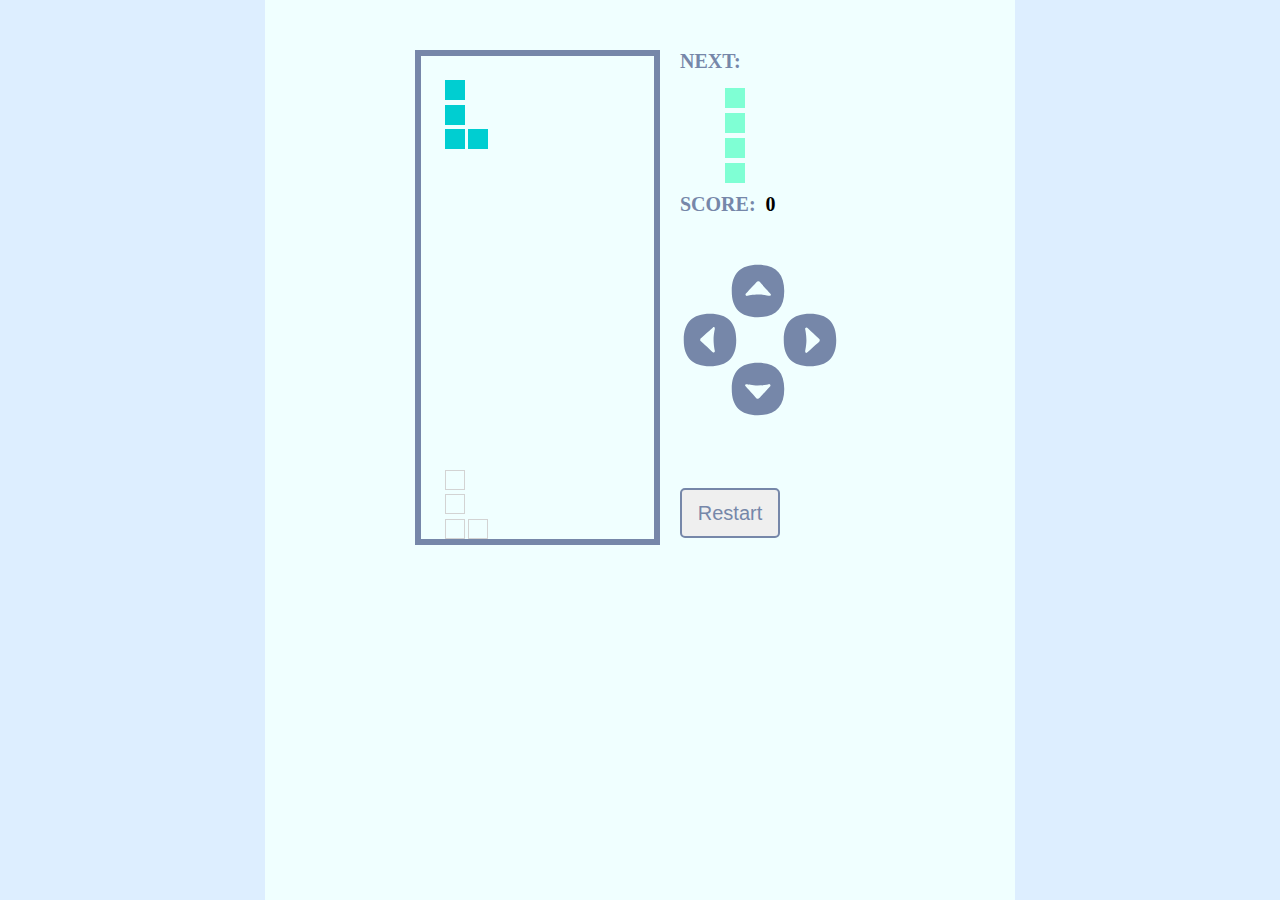
<file: index.html>
<!DOCTYPE html>
<html lang="en">

<head>
  <meta charset="UTF-8">
  <meta http-equiv="X-UA-Compatible" content="IE=edge">
  <meta name="viewport" content="width=750, initial-scale=1.0">
  <link rel="stylesheet" href="index.css">
  <title>Simple Tetris</title>
</head>

<body>
  <div class="content">
    <div class="game-content">
      <div id="screen" class="screen">
        <!-- <div class="square"></div> -->
      </div>
      <div class="game-over-info">
        <div class="game-over-title">GAME OVER</div>
        <div class="restart restart-info" id="restart-info">
          <div class="restart-text">RESTART</div>
        </div>
      </div>
    </div>
    <div class="info-card">
      <div class="label">NEXT:</div>
      <div id="preview" class="preview">
        <div class="square"></div>
      </div>
      <div class="info-detail">
        <div class="score-info">SCORE:<span id="score">0</span></div>
        <div class="allows">
          <div class="up" id="up-allow">
            <svg t="1622959725137" class="icon" viewBox="0 0 1024 1024" version="1.1" xmlns="http://www.w3.org/2000/svg" p-id="1315" width="60" height="60"><path d="M512 960c298.7 0 448-149.3 448-448 0-298.6-149.3-448-448-448S64 213.3 64 512s149.3 448 448 448zM302.1 560.1c8.1-9.6 173.1-185.9 187.1-202.3 16-23.9 47.4-6.3 47.4-6.3 10.3 11.8 179.3 196.9 190.7 210.9 8.4 10.3 8.7 31.8-24.4 31.8-9.7 0-96.1-21.3-185.1-21.3s-181 19.3-187.4 21.3c-23.7 7.7-38.5-22-28.3-34.1z" fill="#7687A9" p-id="1316"></path></svg>
          </div>
          <div class="center">
            <div class="left" id="left-allow">
              <svg t="1622959492090" class="icon" viewBox="0 0 1024 1024" version="1.1" xmlns="http://www.w3.org/2000/svg" p-id="1177" width="60" height="60"><path d="M960 512c0-298.7-149.3-448-448-448S64 213.3 64 512s149.3 448 448 448 448-149.3 448-448zM560.1 721.9c-9.6-8.1-185.9-173.1-202.3-187.1-23.9-16-6.3-47.4-6.3-47.4 11.8-10.3 196.9-179.3 210.9-190.7 10.3-8.4 31.8-8.7 31.8 24.4 0 9.7-21.3 96.1-21.3 185.1s19.3 181 21.3 187.4c7.7 23.7-22 38.5-34.1 28.3z" fill="#7687A9" p-id="1178"></path></svg>
            </div>
            <div class="right" id="right-allow">
              <svg t="1622960164239" class="icon" viewBox="0 0 1024 1024" version="1.1" xmlns="http://www.w3.org/2000/svg" p-id="1752" width="60" height="60"><path d="M64 512c0 298.7 149.3 448 448 448 298.6 0 448-149.3 448-448S810.7 64 512 64 64 213.3 64 512z m399.9-209.9c9.6 8.1 185.9 173.1 202.3 187.1 23.9 16 6.3 47.4 6.3 47.4-11.8 10.3-196.9 179.3-210.9 190.7-10.3 8.4-31.8 8.7-31.8-24.4 0-9.7 21.3-96.1 21.3-185.1s-19.3-181-21.3-187.4c-7.7-23.7 22-38.5 34.1-28.3z" fill="#7687A9" p-id="1753"></path></svg>
            </div>
          </div>
          <div class="down" id="down-allow"> 
            <svg t="1622960223398" class="icon" viewBox="0 0 1024 1024" version="1.1" xmlns="http://www.w3.org/2000/svg" p-id="1977" width="60" height="60"><path d="M512 64C213.3 64 64 213.3 64 512c0 298.6 149.3 448 448 448s448-149.3 448-448S810.7 64 512 64z m209.9 399.9c-8.1 9.6-173.1 185.9-187.1 202.3-16 23.9-47.4 6.3-47.4 6.3-10.3-11.8-179.3-196.9-190.7-210.9-8.4-10.3-8.7-31.8 24.4-31.8 9.7 0 96.1 21.3 185.1 21.3s181-19.3 187.4-21.3c23.7-7.7 38.5 22 28.3 34.1z" fill="#7687A9" p-id="1978"></path></svg>
          </div>
        </div>
        <button id="restart" class="restart">Restart</button>
      </div>
    </div>
  </div>
  <script src="index.js"></script>
</body>

</html>
</file>
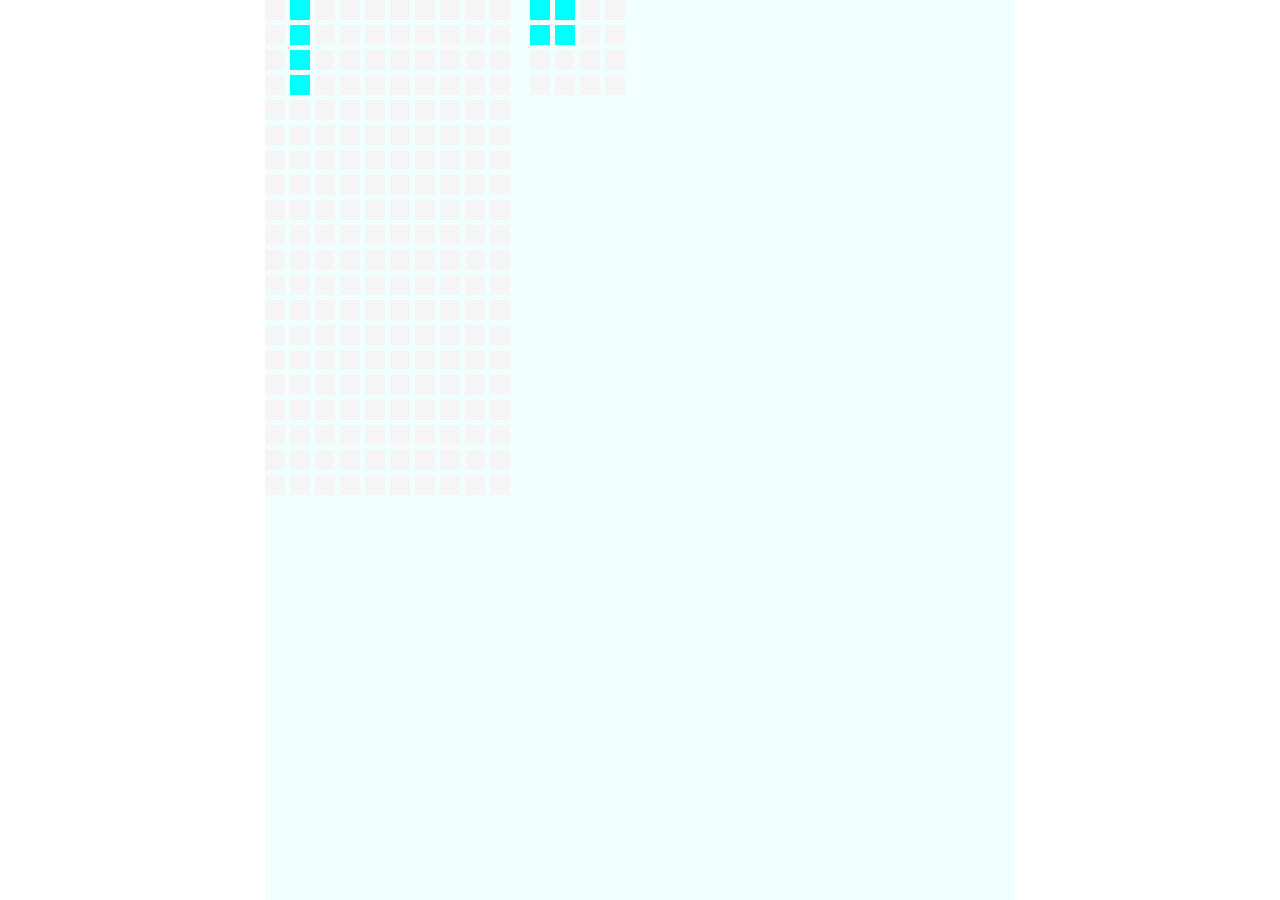
<file: src/index.html>
<!DOCTYPE html>
<html lang="en">
<head>
  <meta charset="UTF-8">
  <meta http-equiv="X-UA-Compatible" content="IE=edge">
  <meta name="viewport" content="width=750, initial-scale=1.0">
  <link rel="stylesheet" href="index.css">
  <title>Smart Tetris</title>
</head>
<body>
  <div class="content">
    <div id="screen" class="screen">
      <!-- <div class="square"></div> -->
    </div>
    <div id="preview" class="preview">
      <div class="square"></div>
    </div>
  </div>
  <script src="index.js"></script>
</body>
</html>
</file>
<file: index.css>
* {
  padding: 0;
  margin: 0;
  box-sizing: border-box;
}
body {
  background-color: #DDEEFF;
  user-select: none;
}
.content {
  width: 750px;
  margin: 0 auto;
  height: 100vh;
  background-color: azure;
  padding: 50px 150px;
}
.screen {
  width: 245px;
  border: 6px solid #7687A9;
  height: 495px;
  display: grid;
  grid-template-columns: auto auto auto auto auto auto auto auto auto auto;
  justify-content: space-between;
  align-content: space-between;
  grid-row-gap: 1px;
  grid-column-gap: 1px;
  float: left;
}
.game-content {
  position: relative;
}
.game-content .game-over-info {
  width: 245px;
  height: 495px;
  position: absolute;
  top: 0;
  left: 0;
  background-color: rgba(118, 135, 169, .85);
  display: none;
}
.game-content .game-over-info.active {
  display: block;
}
.game-over-info .game-over-title {
  color: #fff;
  font-size: 30px;
  text-align: center;
  margin-top: 150px;
  font-weight: bolder;
}
.game-over-info .restart-info {
  margin-top: 50px;
  height: 100px;
  background-color: #7687A9;
  position: relative;
}
.game-over-info .restart-text {
  color: #fff;
  font-size: 23px;
  font-weight: bolder;
  position: absolute;
  cursor: pointer;
  bottom: 10px;
  right: 10px;
}
.info-card {
  padding-left: 20px;
  float: left;
}
.preview {
  width: 95px;
  height: 95px;
  display: grid;
  grid-template-columns: auto auto auto auto;
  justify-content: space-between;
  align-content: space-between;
  margin-left: 20px;
}
.info-card .info-detail {
  margin-top: 10px;
}
.score-info {
  margin-bottom: 10px;
  font-size: 20px;
  font-weight: bold;
  color: #7687A9;
}
.score-info #score {
  color: #000;
  margin-left: 10px;
}
#restart {
  margin-bottom: 10px;
}
.square {
  width: 20px;
  height: 20px;
  /* background-color: whitesmoke; */
}
.square.active {
  background-color: aqua;
}
.square.tip {
  box-sizing: border-box;
  border: 1px solid lightgray;
}
.allows {
  margin-top: 30px;
  margin-bottom: 50px;
}
.allows .center{
  display: flex;
}
.allows .right{
  margin-left: 40px;
}
.allows .up{
  margin-left: 48px;
  top: 15px;
  position: relative;
}
.allows .down{
  margin-left: 48px;
  top: -15px;
  position: relative;
}
#restart {
  border: 2px solid #7687A9;
  border-radius: 5px;
  font-size: 20px;
  width: 100px;
  height: 50px;
  color: #7687A9;
  cursor: pointer;
  user-select: none;
}
@keyframes blinking {
  to {
    opacity: 0;
  }
}
.blink {
  animation: blinking .2s linear infinite;
  background: lightblue;
}
.label {
  margin-bottom: 15px;
  font-size: 20px;
  font-weight: bold;
  color: #7687A9;
}
</file>
<file: src/index.css>
* {
  padding: 0;
  margin: 0;
  box-sizing: border-box;
}
.content {
  width: 750px;
  margin: 0 auto;
  height: 100vh;
  background-color: azure;
}
.screen {
  width: 245px;
  height: 495px;
  display: grid;
  grid-template-columns: auto auto auto auto auto auto auto auto auto auto;
  justify-content: space-between;
  align-content: space-between;
  float: left;
}
.preview {
  width: 95px;
  height: 95px;
  display: grid;
  grid-template-columns: auto auto auto auto;
  justify-content: space-between;
  align-content: space-between;
  float: left;
  margin-left: 20px;
}
.square {
  width: 20px;
  height: 20px;
  background-color: whitesmoke;
}
.square.active {
  background-color: aqua;
}
</file>
